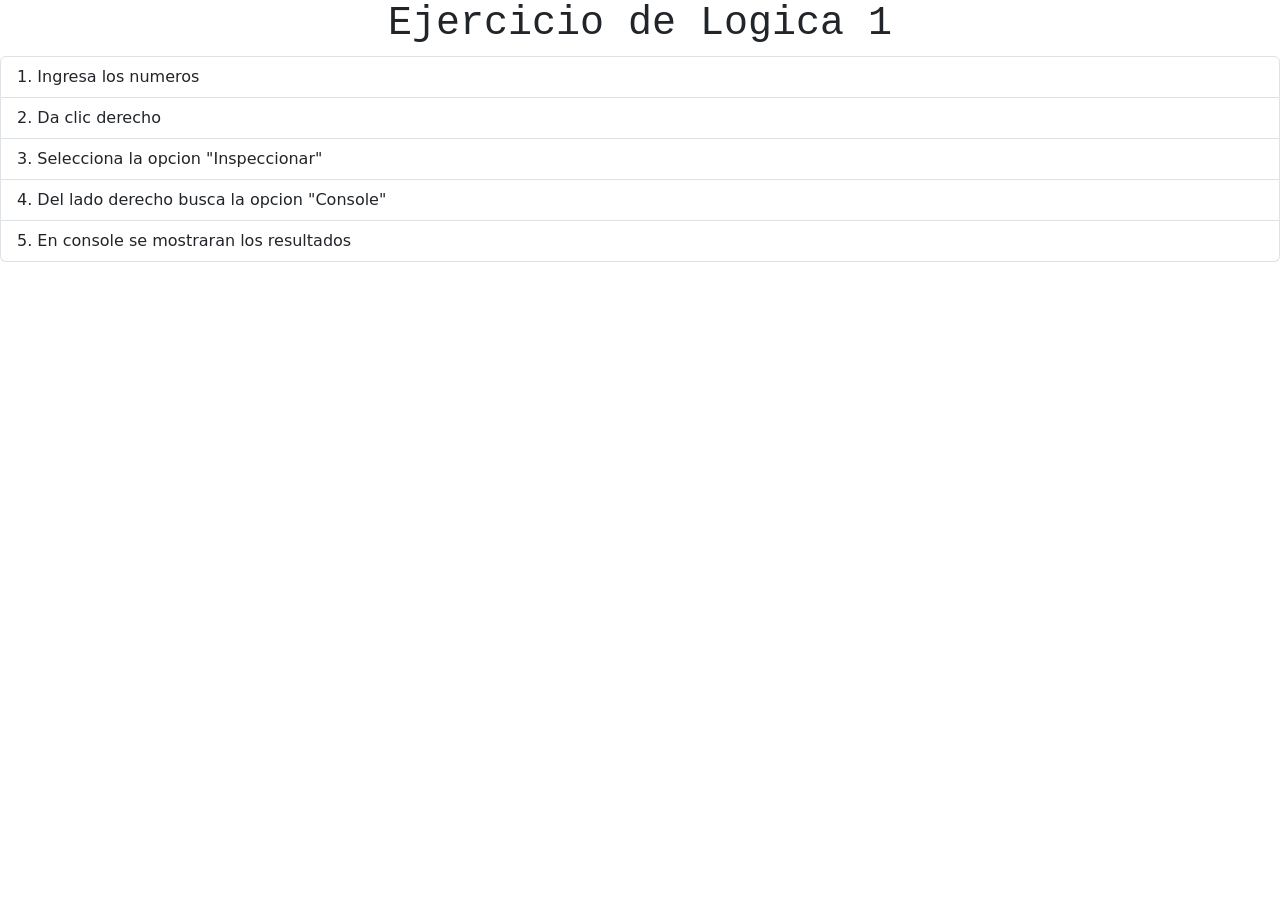
<file: index.html>
<!DOCTYPE html>
<html lang="en">
<head>
    <meta charset="UTF-8">
    <meta name="viewport" content="width=device-width, initial-scale=1.0">
    <title>Ejercicio Logica</title>
    <link href="https://cdn.jsdelivr.net/npm/bootstrap@5.3.8/dist/css/bootstrap.min.css" rel="stylesheet" integrity="sha384-sRIl4kxILFvY47J16cr9ZwB07vP4J8+LH7qKQnuqkuIAvNWLzeN8tE5YBujZqJLB" crossorigin="anonymous">

</head>
<body>
    <h1 class="text-center font-monospace">Ejercicio de Logica 1</h1>
    <ol class="list-group list-group-numbered">
        <li class="list-group-item">Ingresa los numeros</li>
        <li class="list-group-item">Da clic derecho</li>
        <li class="list-group-item">Selecciona la opcion "Inspeccionar"</li>
        <li class="list-group-item">Del lado derecho busca la opcion "Console"</li>
        <li class="list-group-item">En console se mostraran los resultados</li>

    </ol>

    <script src="script.js"></script>
    <script src="https://cdn.jsdelivr.net/npm/bootstrap@5.3.8/dist/js/bootstrap.bundle.min.js" integrity="sha384-FKyoEForCGlyvwx9Hj09JcYn3nv7wiPVlz7YYwJrWVcXK/BmnVDxM+D2scQbITxI" crossorigin="anonymous"></script>
</body>
</html>
</file>
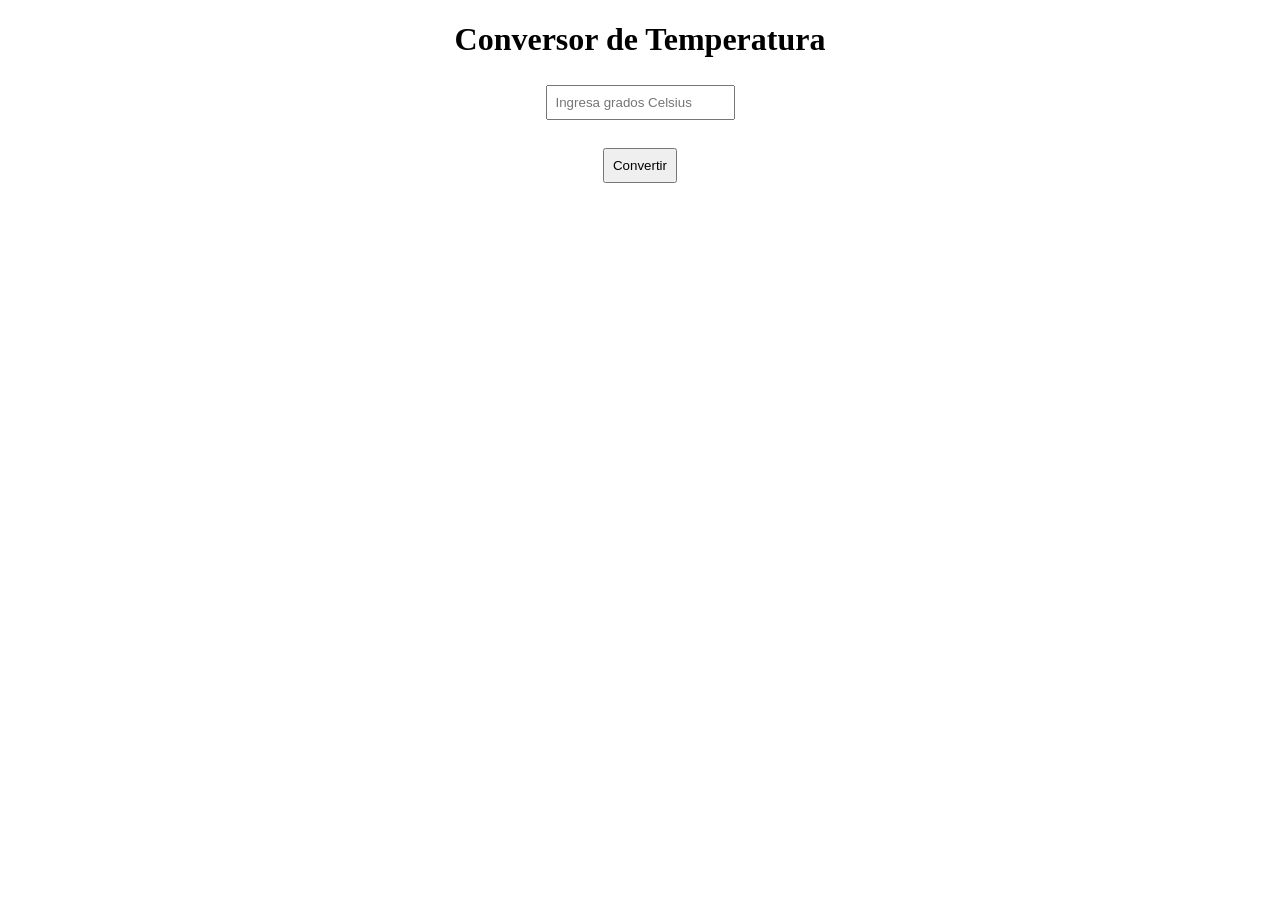
<file: Logica-Programacion-2/index.html>
<!DOCTYPE html>
<html lang="en">
<head>
    <meta charset="UTF-8">
    <meta name="viewport" content="width=device-width, initial-scale=1.0">
      <link rel="stylesheet" href="style.css">
    <title>SA--PLD2</title>
</head>
<body>

    <h1>Conversor de Temperatura</h1>

    <input type="text" id="celsius" placeholder="Ingresa grados Celsius">
    
    <br><br>

    <button onclick="mostrarResultado()">Convertir</button>

    <p id="resultado"></p>
    
    <script src="script.js"></script>
</body>
</html>
</file>
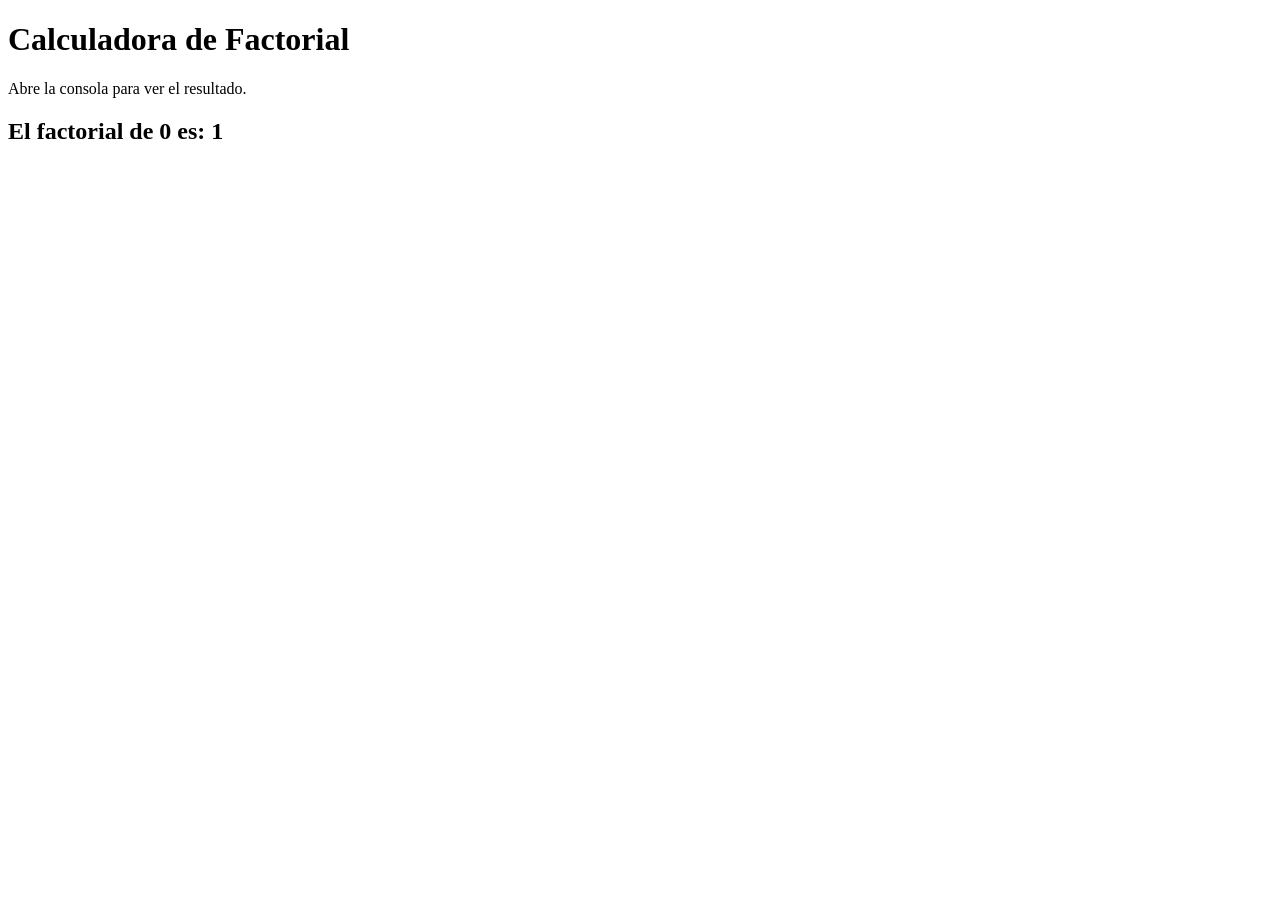
<file: Logica-Programacion-3/index.html>
<!DOCTYPE html>
<html lang="es">
<head>
    <meta charset="UTF-8">
    <meta name="viewport" content="width=device-width, initial-scale=1.0">

    <title>Factorial en JavaScript</title>
</head>
<body>

    <h1>Calculadora de Factorial</h1>

    <p>Abre la consola para ver el resultado.</p>

    <script src="script.js"></script>

</body>
</html>
</file>
<file: Logica-Programacion-2/style.css>
body {
        text-align: center; /* centra texto */
    }

input,button {
    padding: 8px;
    margin: 5px;
    }

#resultado {
    margin-top: 15px;
    font-weight: bold;
}
</file>
